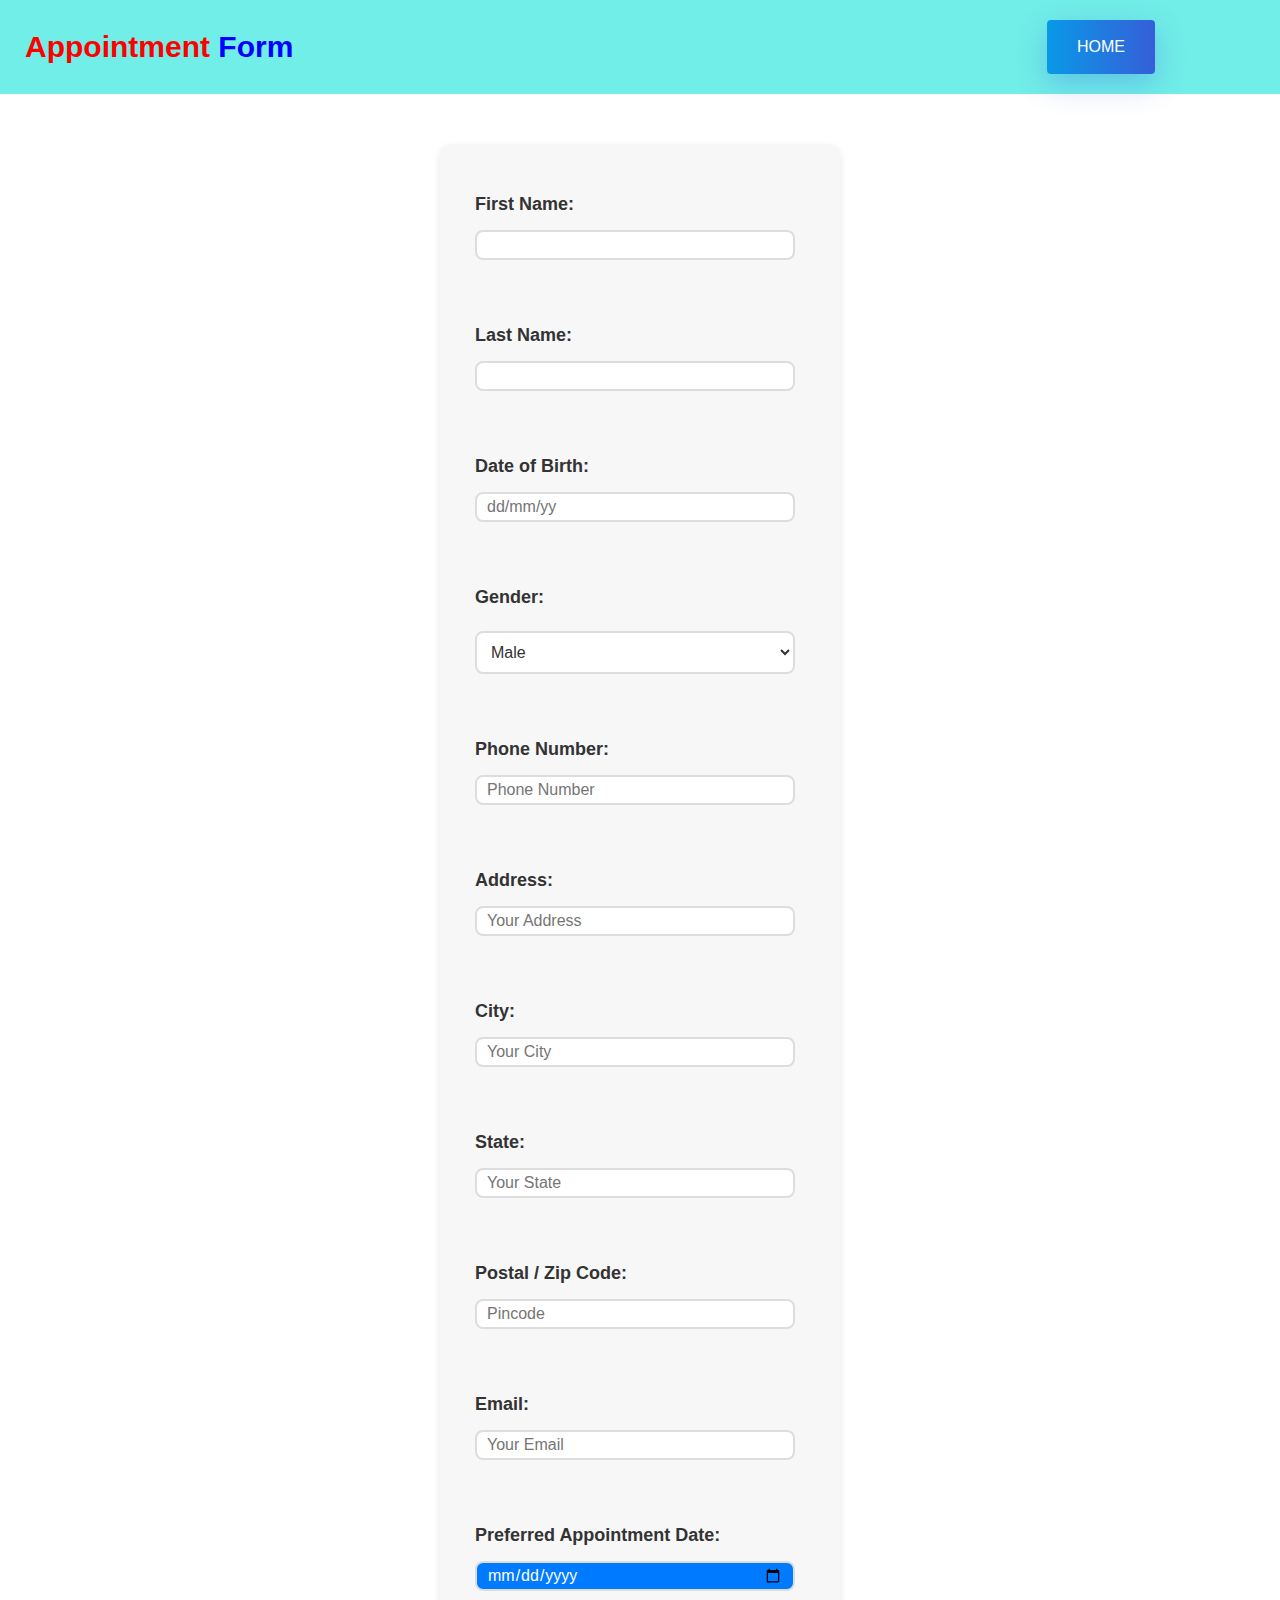
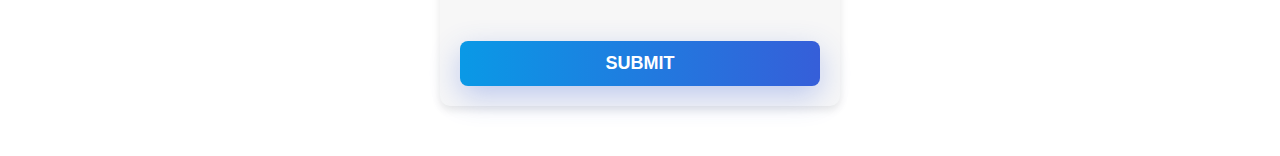
<file: appointment.html>
<!DOCTYPE html>
<html lang="en">
<head>
  <meta charset="UTF-8">
  <meta name="viewport" content="width=device-width, initial-scale=1.0">
  <link rel="stylesheet" href="ap.css">
  <link rel="stylesheet" href="style2.css">
  <link rel="icon" href="images/logo_title.png" type="image/x-icon">
  <title> Appointment Form</title>
</head>
<body>

  <div class="header-bottom" data-header>
    <div class="container">
      <p style="font-size: 30px; font-weight: bold; justify-content: center; text-align: center;" >  <span1 style="color: red;">Appointment</span1>  <span1 style="   color: blue;">Form</span1> </p>

      <a href="index.html" class="btn">HOME</a>

    </div>

   

  </div>





  <!-- <form name="submit-to-google-sheet">

    <div class="block glow form" >
    <div class="form-group">
      <label for="firstName">First Name:</label>
      <input style="width: 320px;"  name="firstName" type="text" id="firstName"  required>
    </div>
    <div class="form-group">
      <label for="lastName">Last Name:</label>
      
      <input style="width: 320px;" name="lastname" type="text" id="lastName"  required>
  
    </div>
    <div class="form-group">
      <label for="dobDay">Date of Birth:</label>
      <div>
        <input style="width: 320px;" type="number,text"  name="DateofBirth" id="dobDay" placeholder="dd/mm/yy"  min="1" max="31" required>
      </div>
    </div>
    <div class="form-group">
      <label for="gender">Gender:</label>
      <select  style="width: 320px;" id="gender"  required>
        <option value="male" >Male</option>
        <option value="female">Female</option>
        <option value="other">Other</option>
      </select>
    </div>
    <div class="form-group">
      <label for="phoneNumber">Phone Number:</label>
      <input style="width: 320px;" name="Ph-no" type="tel" id="phoneNumber" placeholder="Phone Number" required>
    </div>
    <div class="form-group">
      <label for="address">Address:</label>
      <input style="width: 320px;" type="text" name="address" id="address" placeholder="Your Address" required>
    </div>
    <div class="form-group">
      <label for="city">City:</label>
      <input style="width: 320px;" type="text" id="city" name="city" placeholder="Your City" required>
    </div>
    <div class="form-group">
      <label for="state">State :</label>
      <input style="width: 320px;" type="text" id="state" name="state" placeholder="Your State" required>
    </div>
    <div class="form-group">
      <label for="postalCode">Postal / Zip Code:</label>
      <input style="width: 320px;" type="text" id="postalCode"  name="Pincode" placeholder="Pincode"  required>
    </div>
    <div class="form-group">
      <label for="email">Email:</label>
      <input style="   width: 320px; color: #fff;" type="email" id="email"  name="Email" placeholder=" Your Email" required >
    </div>
    
    <div class="form-group">
      <label for="appointmentDate"> Preferred Appointment Date: </label>
      <input style="background-color: #007bff; color: #fff; width: 320px;" type="date" id="appointmentDate" name="appointmentdate" value="2024-01-18" required >
    </div>
    <button style="cursor: pointer;"  type="submit" class="btn">Submit</button>
  </div>
  </form>

   -->

   <form id="appointmentForm" name="submit-to-google-sheet">
    <div class="form-group">
      <label for="firstName">First Name:</label>
      <input style="width: 320px;"  name="firstName" type="text" id="firstName" required>
    </div>
    <div class="form-group">
      <label for="lastName">Last Name:</label>
      <input style="width: 320px;" name="lastName" type="text" id="lastName" required> <!-- Fixed the 'lastname' to 'lastName' -->
    </div>
    <div class="form-group">
      <label for="dobDay">Date of Birth:</label>
      <input style="width: 320px;" type="text" name="DateofBirth" id="dobDay" placeholder="dd/mm/yy" required>
    </div>
    <div class="form-group">
      <label for="gender">Gender:</label>
      <select style="width: 320px;" id="gender" name="gender" required> <!-- Added 'name="gender"' -->
        <option value="male">Male</option>
        <option value="female">Female</option>
        <option value="other">Other</option>
      </select>
    </div>
    <div class="form-group">
      <label for="phoneNumber">Phone Number:</label>
      <input style="width: 320px;" name="phoneNumber" type="tel" id="phoneNumber" placeholder="Phone Number" required> <!-- Fixed the 'Ph-no' to 'phoneNumber' -->
    </div>
    <div class="form-group">
      <label for="address">Address:</label>
      <input style="width: 320px;" name="address" type="text" id="address" placeholder="Your Address" required>
    </div>
    
    
      <div class="form-group">
        <label for="city">City:</label>
        <input style="width: 320px;" type="text" id="city" name="city" placeholder="Your City" required>
      </div>
    
      <div class="form-group">
        <label for="state">State:</label>
        <input style="width: 320px;" type="text" id="state" name="state" placeholder="Your State" required>
      </div>
    
      <div class="form-group">
        <label for="postalCode">Postal / Zip Code:</label>
        <input style="width: 320px;" type="text" id="postalCode" name="postalCode" placeholder="Pincode" required>
      </div>
    
      <div class="form-group">
        <label for="email">Email:</label>
        <input style="width: 320px;" type="email" id="email" name="email" placeholder="Your Email" required>
      </div>
    
      
    
    <div class="form-group">
      <label for="appointmentDate">Preferred Appointment Date:</label>
      <input style="background-color: #007bff; color: #fff; width: 320px;" type="date" id="appointmentDate" name="appointmentDate" required> <!-- Fixed 'appointmentdate' to 'appointmentDate' -->
    </div>
    <button style="cursor: pointer;" type="submit" class="btn">Submit</button>
  </form>
  

  
</body>

<script>
document.getElementById('appointmentForm').addEventListener('submit', function(event) {
  event.preventDefault(); // Prevent the default form submission

  // Get form values
  const formData = {
    
    firstName: document.getElementById('firstName').value,
    lastName: document.getElementById('lastName').value,
    DateofBirth: document.getElementById('dobDay').value,
    gender: document.getElementById('gender').value,
    phoneNumber: document.getElementById('phoneNumber').value,
    address: document.getElementById('address').value,
    city: document.getElementById('city').value,
    state: document.getElementById('state').value,
    postalCode: document.getElementById('postalCode').value,
    email: document.getElementById('email').value,
    appointmentDate: document.getElementById('appointmentDate').value
  
  };

  // Log the form data (you can send it to the server using AJAX instead)
  console.log(formData);
});

</script>


<script>
const scriptURL = 'https://script.google.com/macros/s/AKfycbx8chktP9Fl3qX26OONj1XOu-bHYQNbUmaaNBu4HBZhz1YEx72HFkYOkV2yhC4wrZPm/exec'
  const form = document.forms['submit-to-google-sheet']
  const msg=document.getElementById("msg")
  

  form.addEventListener('submit', e => {
    e.preventDefault()
    fetch(scriptURL, { method: 'POST', body: new FormData(form)})
      .then(response => {
          if (response.ok) {
          // Success: Show success pop-up message
          alert('Your appointment has been successfully booked!');
          document.getElementById('appointmentForm').reset(); // Clear form after submission
        } else {
          // Handle error: Show error pop-up message
          alert('There was an issue booking your appointment. Please try again.');
      }
          msg.innerHTML="Message sent successfully"
          setTimeout(function(){
              msg.innerHTML=""
          })
          form.reset()
      })
      .catch(
        error => console.error('Error!', error.message),
        // alert('There was a network error. Please try again later.')
      )
  })

</script>




  


</html>
</file>
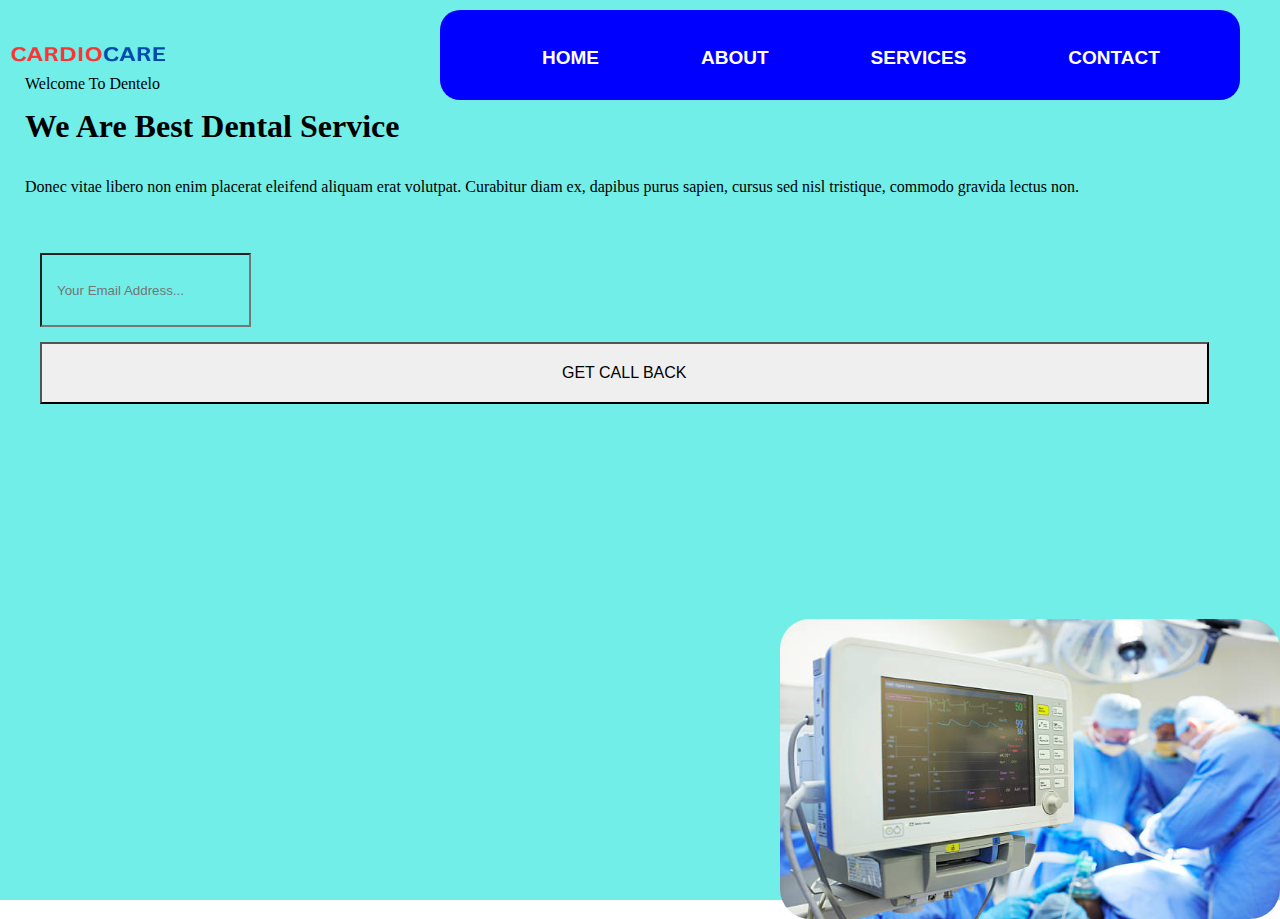
<file: index1.html>
<!DOCTYPE html>
<html lang="en">
<head>
    <meta charset="UTF-8">
    <meta http-equiv="X-UA-Compatible" content="IE=edge">
    <meta name="viewport" content="width=device-width, initial-scale=1.0">
    <title>CardioCare Center</title>
    <link rel="stylesheet" href="style.css">
    <link rel="icon" href="images/logo_title.png" type="image/x-icon">
</head>
<body>
        <div class="main">
            <div class="navbar">
              <div class="icon">
                <img src="images/logo_main.png" alt="logo">
              </div>

              <div class="menu">
                <ul>
                  <li><a href="#">HOME</a></li>
                  <li><a href="#">ABOUT</a></li>
                  <li><a href="#">SERVICES</a></li>
                  <li><a href="#">CONTACT</a></li>
                </ul>

              </div>
            </div>
          


              <div class="container">

                <div class="hero-content">
    
                  <p class="section-subtitle">Welcome To Dentelo</p>
    
                  <h1 class="h1 hero-title">We Are Best Dental Service</h1>
    
                  <p class="hero-text">
                    Donec vitae libero non enim placerat eleifend aliquam erat volutpat. Curabitur diam ex, dapibus purus
                    sapien, cursus sed
                    nisl tristique, commodo gravida lectus non.
                  </p>
    
                  <form action="" class="hero-form">
                    <input type="email" name="email_address" aria-label="email" placeholder="Your Email Address..." required
                      class="email-field">
    
                    <button type="submit" class="btn">Get Call Back</button>
                  </form>
    
                </div>
    
          </div>
        


          

            <div class="backimg">
              <img src="images/home_heart.jpg" alt="">
            </div>
            
            
          </div>


            
       


        
    
</body>
</html>




<!-- 

<!DOCTYPE html>
<html lang="en">
<head>
    <title>Webpage Design</title>
    <link rel="stylesheet" href="style.css">
</head>
<body>

    <div class="main">
        <div class="navbar">
            <div class="icon">
                <h2 class="logo">PraRoz</h2>
            </div>

            <div class="menu">
                <ul>
                    <li><a href="#">HOME</a></li>
                    <li><a href="#">ABOUT</a></li>
                    <li><a href="#">SERVICE</a></li>
                    <li><a href="#">DESIGN</a></li>
                    <li><a href="#">CONTACT</a></li>
                </ul>
            </div>

            <div class="search">
                <input class="srch" type="search" name="" placeholder="Type To text">
                <a href="#"> <button class="btn">Search</button></a>
            </div>

        </div> 
        <div class="content">
            <h1>Web Design & <br><span>Development</span> <br>Course</h1>
            <p class="par">Lorem ipsum dolor sit amet consectetur adipisicing elit. Sunt neque 
                 expedita atque eveniet <br> quis nesciunt. Quos nulla vero consequuntur, fugit nemo ad delectus 
                <br> a quae totam ipsa illum minus laudantium?</p>

                <button class="cn"><a href="#">JOIN US</a></button>

                <div class="form">
                    <h2>Login Here</h2>
                    <input type="email" name="email" placeholder="Enter Email Here">
                    <input type="password" name="" placeholder="Enter Password Here">
                    <button class="btnn"><a href="#">Login</a></button>

                    <p class="link">Don't have an account<br>
                    <a href="#">Sign up </a> here</a></p>
                    <p class="liw">Log in with</p>

                    <div class="icons">
                        <a href="#"><ion-icon name="logo-facebook"></ion-icon></a>
                        <a href="#"><ion-icon name="logo-instagram"></ion-icon></a>
                        <a href="#"><ion-icon name="logo-twitter"></ion-icon></a>
                        <a href="#"><ion-icon name="logo-google"></ion-icon></a>
                        <a href="#"><ion-icon name="logo-skype"></ion-icon></a>
                    </div>

                </div>
                    </div>
                </div>
        </div>
    </div>
    <script src="https://unpkg.com/ionicons@5.4.0/dist/ionicons.js"></script>
</body>
</html> -->
</file>
<file: ap.css>
:root {

  

  --light-steel-blue: hsl(218, 33%, 77%);
  --royal-blue-light: hsl(225, 68%, 53%);
  --flickr-blue_30: hsla(225, 68%, 53%, 0.3);
  --carolina-blue: hsl(201, 92%, 47%);
  --oxford-blue-1: hsl(218, 70%, 18%);
  --oxford-blue-2: hsl(217, 100%, 12%);
  --oxford-blue-3: hsl(218, 71%, 11%);
  --gainsboro_50: hsla(0, 0%, 85%, 0.5);
  --lavender-web: hsl(225, 67%, 91%);
  --sonic-silver: hsl(0, 0%, 47%);
  --light-gray: hsl(0, 0%, 84%);
  --cultured: hsl(0, 0%, 97%);
  --black_10: hsla(0, 0%, 0%, 0.1);
  --black_8: hsla(0, 0%, 0%, 0.08);
  --white: hsl(0, 0%, 100%);
  --black: hsl(0, 0%, 0%);
  --jet: hsl(0, 0%, 20%);

 

  --gradient: linear-gradient( 90deg, var(--carolina-blue) 0%, var(--royal-blue-light) 100%);

  /**
   * typography
   */

  --ff-roboto: "Roboto", sans-serif;
  --ff-poppins: "Poppins", sans-serif;

  --fs-1: 4rem;
  --fs-2: 3.6rem;
  --fs-3: 3.2rem;
  --fs-4: 2.4rem;
  --fs-5: 2.2rem;
  --fs-6: 1.8rem;
  --fs-7: 1.6rem;

  --fw-800: 800;
  --fw-700: 700;
  --fw-600: 600;
  --fw-500: 500;

  /**
   * spacing
   */

  --section-padding: 80px;

  /**
   * shadow
   */

  --shadow-1: 4px 4px 15px var(--black_10);
  --shadow-2: 0 10px 15px var(--black_10);
  --shadow-3: 0px 20px 60px var(--black_8);
  --shadow-4: 0px 10px 30px var(--flickr-blue_30);
  --shadow-5: 0px 2px 60px 0px var(--black_10);

  /**
   * border radius
   */

  --radius-6: 6px;
  --radius-4: 4px;

  /**
   * transition
   */

  --transition: 0.25s ease;
  --cubic-out: cubic-bezier(0.33, 0.85, 0.4, 0.96);

}





/*-----------------------------------*\
  #RESET
\*-----------------------------------*/

*,
*::before,
*::after {
  margin: 0;
  padding: 0;
  box-sizing: border-box;
}

li { list-style: none; }

a {
  text-decoration: none;
  color: inherit;
}

a,
img,
span,
input,
button,
ion-icon { display: block; }

img { 
  height: auto;
  
 }

input,
button {
  background: none;
  border: none;
  font: inherit;
}

input { width: 100%; }

button { cursor: pointer; }

ion-icon { pointer-events: none; }

address { font-style: normal; }

html {
  font-family: var(--ff-roboto);
  font-size: 10px;
  scroll-behavior: smooth;
}

body {
  
  color: var(--sonic-silver);
  font-size: 1.5rem;
  background-color:#71eee8 ;
  
}





/*-----------------------------------*\
  #REUSED STYLE
\*-----------------------------------*/

.container { 
  padding-inline: 25px; 
  
}

.section {
  
   padding-block: var(--section-padding); 
  }

.section-subtitle {
  color: var(--royal-blue-light);
  font-family: var(--ff-poppins);
  font-size: var(--fs-6);
  font-weight: var(--fw-700);
  text-transform: uppercase;
  margin-block-end: 10px;
}

.h1,
.h2,
.h3 {
  font-family: var(--ff-poppins);
  line-height: 1.2;
}

.h1 {
  color: var(--oxford-blue-1);
  font-size: var(--fs-2);
}

.h2,
.h3 { color: var(--oxford-blue-2); }

.h2 { font-size: var(--fs-1); }

.h3 { font-size: var(--fs-5); }

.btn {
  background-image: linear-gradient( var(--deg, 90deg), var(--carolina-blue) 0%, var(--royal-blue-light) 100%);
  color: var(--white);
  font-size: var(--fs-7);
  text-transform: uppercase;
  padding: 20px 30px;
  text-align: center;
  border-radius: var(--radius-4);
  box-shadow: var(--shadow-4);
}

.btn:is(:hover, :focus) { --deg: -90deg; }



.text-center { text-align: center; }

.card-text,
.section-text { line-height: 1.7; }

.img-holder {
  aspect-ratio: var(--width) / var(--height);
  background-color: var(--light-gray);
}

.img-cover {
  width: 95%;
  height: 95%;
  object-fit: cover;
}












body {
    font-family: Arial, sans-serif;
    
  }
  

  
  form {
    max-width: 500px;
    margin: 0 auto;
    
  }
  
  .form-group {
    margin-bottom: 1rem;
    border-radius: 55px;
  }
  
  label {
    display: block;
    margin-bottom: 0.5rem;
  }
  
  input[type="text"],
  input[type="email"],
  input[type="tel"],
  input[type="number"],
  select {
    width: 100%;
    padding: 0.5rem;
    font-size: 1rem;
    border: 1px solid #ccc;
    border-radius: 4px;
  }
  
  button {
    padding: 0.5rem 1rem;
    font-size: 1rem;
    border: none;
    background-color: #007bff;
    color: #fff;
    cursor: pointer;
  }
  
  button:hover {
    background-color: #0056b3;
  }




  input{
    width: 420px;
    height: 30px;
    border: 0;
    outline: none;
    background: #bbb9b9;
    padding: 15px;
    margin :15px 0;
    color:#fff;
    font-size: 18px;
    border-radius: 6px;

}
form .btn2{
    padding: 14px 60px;
    font-size: 18px;
    margin-top: 20px;
    cursor: pointer;
}
  

select{
  width: 100%;
    border: 0;
    outline: none;
    background: #007bff;
    padding: 15px;
    margin :15px 0;
    color:#fff;
    font-size: 18px;
    border-radius: 6px;

}

.form-group{
    border-color: #007bff;
    width: 350px;
    border: 2px;
    outline: #0056b3;
    
    background: transparent;
    padding: 15px;
    margin :15px 0; 
    color:#fff;
    font-size: 18px;
    border-radius: 6px;
}

.btn.btn2{
  display: inline-block;
  background: #ff004f;
}


label{
  color: blue;
}



/* 
Media Queries */


/* Default styles */

/* ... (your existing CSS) ... */

/* Media query for tablet (768px) */
@media (max-width: 768px) {


  .container {
    padding-inline: 15px; /* Adjust padding for smaller screens */
  }

  /* Adjust form styles for smaller screens */
  input[type="text"],
  input[type="email"],
  input[type="tel"],
  input[type="number"],
  select {
    width: 100%; /* Make inputs full width on smaller screens */
  }

  

  select{
    background-color: #007bff;
  }

  input{
    background-color: #007bff;
  }

  .form-group {
    width: 330px;
    margin: 20px; /* Make form groups full width on smaller screens */
    background-color: transparent;
  }

  /* Adjust button styles for smaller screens */
  button {
    width: 100%; /* Make buttons full width on smaller screens */
  }
}

/* Media query for mobile (576px) */
@media (max-width: 576px) {
  .container {
    padding-inline: 10px; /* Further adjust padding for smaller screens */
  }



  /* Adjust form styles for smaller screens */
  input[type="text"],
  input[type="email"],
  input[type="tel"],
  input[type="number"],
  select {
    font-size: 14px; /* Decrease font size for smaller screens */
  }

  .form-group {
    padding: 10px; /* Adjust padding for smaller screens */
  }

  /* Adjust button styles for smaller screens */
  button {
    font-size: 14px; /* Decrease font size for smaller screens */
  }
}
</file>
<file: style2.css>
:root {

    
  
    --light-steel-blue: hsl(218, 33%, 77%);
    --royal-blue-light: hsl(225, 68%, 53%);
    --flickr-blue_30: hsla(225, 68%, 53%, 0.3);
    --carolina-blue: hsl(201, 92%, 47%);
    --oxford-blue-1: hsl(218, 70%, 18%);
    --oxford-blue-2: hsl(217, 100%, 12%);
    --oxford-blue-3: hsl(218, 71%, 11%);
    --gainsboro_50: hsla(0, 0%, 85%, 0.5);
    --lavender-web: hsl(225, 67%, 91%);
    --sonic-silver: hsl(0, 0%, 47%);
    --light-gray: hsl(0, 0%, 84%);
    --cultured: hsl(0, 0%, 97%);
    --black_10: hsla(0, 0%, 0%, 0.1);
    --black_8: hsla(0, 0%, 0%, 0.08);
    --white: hsl(0, 0%, 100%);
    --black: hsl(0, 0%, 0%);
    --jet: hsl(0, 0%, 20%);
  
    /**
     * gradient color
     */
  
    --gradient: linear-gradient( 90deg, var(--carolina-blue) 0%, var(--royal-blue-light) 100%);
  
    /**
     * typography
     */
  
    --ff-roboto: "Roboto", sans-serif;
    --ff-poppins: "Poppins", sans-serif;
  
    --fs-1: 4rem;
    --fs-2: 3.6rem;
    --fs-3: 3.2rem;
    --fs-4: 2.4rem;
    --fs-5: 2.2rem;
    --fs-6: 1.8rem;
    --fs-7: 1.6rem;
  
    --fw-800: 800;
    --fw-700: 700;
    --fw-600: 600;
    --fw-500: 500;
  
    /**
     * spacing
     */
  
    --section-padding: 80px;
  
    /**
     * shadow
     */
  
    --shadow-1: 4px 4px 15px var(--black_10);
    --shadow-2: 0 10px 15px var(--black_10);
    --shadow-3: 0px 20px 60px var(--black_8);
    --shadow-4: 0px 10px 30px var(--flickr-blue_30);
    --shadow-5: 0px 2px 60px 0px var(--black_10);
  
    /**
     * border radius
     */
  
    --radius-6: 6px;
    --radius-4: 4px;
  
    /**
     * transition
     */
  
    --transition: 0.25s ease;
    --cubic-out: cubic-bezier(0.33, 0.85, 0.4, 0.96);
  
  }
  
  
  
  
  
  /*-----------------------------------*\
    #RESET
  \*-----------------------------------*/
  
  *,
  *::before,
  *::after {
    margin: 0;
    padding: 0;
    box-sizing: border-box;
  }
  
  li { list-style: none; }
  
  a {
    text-decoration: none;
    color: inherit;
  }
  
  a,
  img,
  span,
  input,
  button,
  ion-icon { display: block; }
  
  img { 
    height: auto;
    
   }
  
  input,
  button {
    background: none;
    border: none;
    font: inherit;
  }
  
  input { width: 100%; }
  
  button { cursor: pointer; }
  
  ion-icon { pointer-events: none; }
  
  address { font-style: normal; }
  
  html {
    font-family: var(--ff-roboto);
    font-size: 10px;
    scroll-behavior: smooth;
  }
  
  body {
    background-color: var(--white);
    color: var(--sonic-silver);
    font-size: 1.5rem;
  }
  
  
  
  
  
  /*-----------------------------------*\
    #REUSED STYLE
  \*-----------------------------------*/
  
  .container { 
    padding-inline: 25px; 
    
  }
  
  .section {
    
     padding-block: var(--section-padding); 
    }
  
  .section-subtitle {
    color: var(--royal-blue-light);
    font-family: var(--ff-poppins);
    font-size: var(--fs-6);
    font-weight: var(--fw-700);
    text-transform: uppercase;
    margin-block-end: 10px;
  }
  
  .h1,
  .h2,
  .h3 {
    font-family: var(--ff-poppins);
    line-height: 1.2;
  }
  
  .h1 {
    color: var(--oxford-blue-1);
    font-size: var(--fs-2);
  }
  
  .h2,
  .h3 { color: var(--oxford-blue-2); }
  
  .h2 { font-size: var(--fs-1); }
  
  .h3 { font-size: var(--fs-5); }
  
  .btn {
    background-image: linear-gradient( var(--deg, 90deg), var(--carolina-blue) 0%, var(--royal-blue-light) 100%);
    color: var(--white);
    font-size: var(--fs-7);
    text-transform: uppercase;
    padding: 20px 30px;
    text-align: center;
    border-radius: var(--radius-4);
    box-shadow: var(--shadow-4);
  }
  
  .btn:is(:hover, :focus) { --deg: -90deg; }
  
  
  
  .text-center { text-align: center; }
  
  .card-text,
  .section-text { line-height: 1.7; }
  
  .img-holder {
    aspect-ratio: var(--width) / var(--height);
    background-color: var(--light-gray);
  }
  
  .img-cover {
    width: 95%;
    height: 95%;
    object-fit: cover;
  }
  

  
  input{
    width:430px;
    border: 0;
    outline: none;
    background: #bbb9b9;
    padding: 15px;
    margin :15px 0;
    color:#fff;
    font-size: 18px;
    border-radius: 6px;

}
  
  
  
  
  /*-----------------------------------*\
    #HEDER
  \*-----------------------------------*/
  
  .header-top,
  .header-bottom .btn { display: none; }
  
  .header-bottom {
    
    background-color: #71eee8;
    top: 0;
    left: 0;
    width: 100%;
    padding-block: 15px;
    z-index: 4;
  }
  
  .header-bottom.active {
    position: fixed;
    top: -81px;
    background-color: var(--white);
    box-shadow: var(--shadow-2);
    animation: slideIn 0.5s var(--cubic-out) forwards;
  }
  
  @keyframes slideIn {
    0% { transform: translateY(0); }
    100% { transform: translateY(100%); }
  }
  
  .header-bottom > .container {
    display: flex;
    justify-content: space-between;
    align-items: center;
    gap: 20px;
  }
  
  .logo {
    color: var(--oxford-blue-1);
    font-family: var(--ff-poppins);
    font-size: 3.4rem;
    font-weight: var(--fw-800);
  }
  
  .nav-toggle-btn {
    color: var(--black);
    font-size: 30px;
    border: 1px solid var(--black);
    padding: 5px;
  }
  
  .nav-toggle-btn.active .menu-icon,
  .nav-toggle-btn .close-icon { display: none; }
  
  .nav-toggle-btn .menu-icon,
  .nav-toggle-btn.active .close-icon { display: block; }
  
  .navbar {
    position: absolute;
    top: calc(100% + 5px);
    left: 25px;
    right: 25px;
    background-color: var(--white);
    padding-inline: 0;
    box-shadow: var(--shadow-1);
    max-height: 0;
    visibility: hidden;
    overflow: hidden;
    transition: 0.25s var(--cubic-out);
  }
  
  .navbar.active {
    visibility: visible;
    max-height: 244px;
    transition-duration: 0.5s;
  }
  
  .navbar-list > li:not(:last-child) { border-block-end: 1px solid var(--gainsboro_50); }
  
  .navbar-link {
    color: var(--jet);
    text-transform: uppercase;
    font-weight: var(--fw-600);
    padding: 15px;
  }
  
  
  
  
  
  /*-----------------------------------*\
    #HERO
  \*-----------------------------------*/

  .logoicon{
    width: 550px;
    height: 300px;
    border-radius: 25px;
    
  }


  
  .hero {
    background-repeat: no-repeat;
    background-size: cover;
    background-position: center;
    padding-block-end: calc(var(--section-padding) / 2);
  }
  
  .hero-content { margin-block-end: 50px; }
  
  .hero-title { 
    font-size: 40px;
    margin-block: 15px 30px;
   }
  
  .hero-text {
    font-size: var(--fs-6);
    line-height: 1.45;
    margin-block-end: 40px;
  }
  
  .hero-form {
    background-color: var(--white);
    max-width: 95%;
    padding: 15px;
    border-radius: var(--radius-4);
    box-shadow: var(--shadow-3);
    border-color: 2px solid blue;
  }
  
  .hero-form .email-field {
    background-color: var(--cultured);
    color: var(--black);
    min-height: 70px;
    padding-inline: 15px;
    border-radius: var(--radius-4);
    margin-block-end: 15px;
  }
  
  .hero-form .btn { width: 100%; }
  
  
  
  
  
  /*-----------------------------------*\
    #SERVICE
  \*-----------------------------------*/


 
  
  .service-banner { display: none; }
  
  .service { padding-block-end: 0; }
  
  .service .section-title { margin-block-end: 50px; }
  
  .service-list {
    display: grid;
    gap: 15px;
  }
  
  .service-card {
    display: flex;
    align-items: flex-start;
    gap: 30px;
    min-height: 100%;
    border: 1px solid var(--light-gray);
    border-radius: var(--radius-4);
    padding: 30px;
  }
  
  .service-card  .card-icon {
    width: 50px;
    flex-shrink: 0;
  }

  .w-100 {
    padding-right: 80px;
    padding-top: 25px;
     width: 150px; 
    height: 110px;
  }
  

  .service_br{
    width: 350px;
    height: 350px;


  }

  
  
  .service-card .card-title { margin-block-end: 8px; }
  
  
  
  
  
  /*-----------------------------------*\
    #ABOUT
  \*-----------------------------------*/
  
  .about { padding-block-end: 0; }
  
  .about-banner { margin-block-end: 50px; }
  
  .about .section-text-1 { margin-block: 25px 15px; }
  
  .about .btn {
    font-size: unset;
    max-width: max-content;
    margin-block-start: 30px;
    padding-inline: 15px;
  }

  .section-title{
    font-size: 30px;
    
  }




  .abouticon{
    width: 450px;
    height: 350px;
     border-radius: 25px; 
  }

  /* Form container */
form {
  max-width: 400px;
  margin: 50px auto;
  padding: 20px;
  background: #f7f7f7;
  border-radius: 10px;
  box-shadow: 0 4px 8px rgba(0, 0, 0, 0.1);
}

/* Form group */
.form-group {
  margin-bottom: 20px;
}

/* Labels */
label {
  display: block;
  margin-bottom: 8px;
  font-weight: bold;
  color: #333;
}

/* Inputs */
input[type="text"],
input[type="email"],
input[type="tel"],
input[type="date"],
select {
  width: 100%;
  padding: 10px;
  border: 2px solid #ddd;
  border-radius: 8px;
  font-size: 16px;
  color: #333;
  background-color: #fff;
  transition: border-color 0.3s ease-in-out;
}

input[type="text"]:focus,
input[type="email"]:focus,
input[type="tel"]:focus,
input[type="date"]:focus,
select:focus {
  border-color: #007bff;
  outline: none;
}

/* Submit button */
button[type="submit"] {
  display: block;
  width: 100%;
  padding: 12px;
  background-color: #007bff;
  color: white;
  font-size: 18px;
  font-weight: bold;
  border: none;
  border-radius: 8px;
  cursor: pointer;
  transition: background-color 0.3s ease-in-out;
}

button[type="submit"]:hover {
  background-color: #0056b3;
}

/* Responsive Design */
@media (max-width: 600px) {
  form {
    padding: 15px;
  }

  button[type="submit"] {
    font-size: 16px;
  }
}

  
  
  
  
  
  /*-----------------------------------*\
    #DOCTOR
  \*-----------------------------------*/
  
  .doctor .section-title { margin-block-end: 50px; }
  
  .doctor-card .card-banner {
    border-radius: var(--radius-4);
    overflow: hidden;
    margin-block-end: 25px;
  }
  
  .doctor-card {
    padding: 30px;
    border: 1px solid var(--light-gray);
    border-radius: var(--radius-4);
    text-align: center;
    min-height: 100%;
  }
  
  .doctor-card .card-title {
    font-size: var(--fs-4);
    transition: var(--transition);
  }
  
  .doctor-card:is(:hover, :focus-within) .card-title { color: var(--royal-blue-light); }
  
  .doctor-card .card-subtitle {
    color: var(--royal-blue-light);
    margin-block: 10px 15px;
  }
  
  .doctor-card .card-social-list {
    display: flex;
    justify-content: center;
    align-items: center;
    gap: 10px;
  }
  
  .doctor-card .card-social-link {
    background-color: var(--lavender-web);
    color: var(--royal-blue-light);
    font-size: 16px;
    padding: 12px;
    border-radius: 50%;
    transition: var(--transition);
  }
  
  .doctor-card .card-social-link:is(:hover, :focus) {
    background-color: var(--royal-blue-light);
    color: var(--white);
  }
  
  .has-scrollbar {
    display: flex;
    gap: 30px;
    overflow-x: auto;
    margin-inline: 15px;
    padding-block-end: 40px;
    margin-block-end: -20px;
    scroll-snap-type: inline mandatory;
  }
  
  .scrollbar-item {
    min-width: 100%;
    scroll-snap-align: start;
  }
  
  .has-scrollbar::-webkit-scrollbar { height: 10px; }
  
  .has-scrollbar::-webkit-scrollbar-track {
    background-color: var(--light-gray);
    border-radius: var(--radius-4);
  }
  
  .has-scrollbar::-webkit-scrollbar-thumb {
    background-color: var(--royal-blue-light);
    border-radius: var(--radius-4);
  }
  
  .has-scrollbar::-webkit-scrollbar-button { width: calc(25% - 30px); }
  
  
  
  
  
  /*-----------------------------------*\
    #CTA
  \*-----------------------------------*/
  
  .cta { background-color: var(--oxford-blue-1); }
  
  .cta-banner { margin-block-end: 50px; }
  
  .cta .section-subtitle { text-transform: capitalize; }
  
  .cta .section-title {
    color: var(--white);
    font-size: var(--fs-3);
    margin-block-end: 30px;
  }
  
  .cta .btn { max-width: max-content; }
  
  .appointmenticon{
    
    width: 450px;
    height: 400px;
     padding-top: 85px; 
      
  }
  
  
  
  
  /*-----------------------------------*\
    #BLOG
  \*-----------------------------------*/
  
  .blog .section-title { margin-block-end: 50px; }
  
  .blog-list {
    display: grid;
    gap: 30px;
  }
  
  .blog-card {
    border-radius: var(--radius-4);
    box-shadow: var(--shadow-5);
  }
  
  .blog-card .card-banner {
    position: relative;
    border-radius: var(--radius-4);
    overflow: hidden;
  }
  
  .blog-card .card-banner img { transition: var(--transition); }
  
  .blog-card:is(:hover, :focus-within) .card-banner img { transform: scale(1.1); }
  
  .blog-card .card-badge {
    background-color: var(--royal-blue-light);
    color: var(--white);
    position: absolute;
    bottom: 25px;
    left: 25px;
    display: flex;
    gap: 5px;
    padding: 10px 15px;
    border-radius: var(--radius-6);
  }
  
  .blog-card .card-content { padding: 30px; }
  
  .blog-card .card-title { transition: var(--transition); }
  
  .blog-card .card-title:is(:hover, :focus) { color: var(--royal-blue-light); }
  
  .blog-card .card-text { margin-block: 15px; }
  
  .blog-card .card-link {
    position: relative;
    color: var(--royal-blue-light);
    font-weight: var(--fw-500);
    text-transform: uppercase;
    width: max-content;
    transition: var(--transition);
  }
  
  .blog-card .card-link::after {
    content: "";
    position: absolute;
    bottom: -5px;
    left: 0;
    width: 100%;
    height: 3px;
    background-color: var(--royal-blue-light);
    transition: var(--transition);
  }
  
  .blog-card .card-link:is(:hover, :focus) { color: var(--oxford-blue-1); }
  
  .blog-card .card-link:is(:hover, :focus)::after { background-color: var(--oxford-blue-1); }
  
  
  
  
  
  /*-----------------------------------*\
    #FOOTER
  \*-----------------------------------*/
  
  .footer{
    color: var(--light-steel-blue);
  }


  .footer-top {
    background-color: var(--oxford-blue-2);
    color: var(--light-steel-blue);
  }
  
  .footer-top .container {
    display: grid;
    gap: 30px;
  }
  
  .footer-brand .logo { color: var(--white); }
  
  .footer-text {
    line-height: 1.6;
    margin-block: 15px;
  }
  
  .schedule {
    display: flex;
    align-items: center;
    gap: 15px;
  }
  
  .schedule-icon,
  .footer-item .item-icon {
    background-image: var(--gradient);
    color: var(--white);
    font-size: 18px;
    padding: 11px;
    border-radius: 50%;
  }
  
  .schedule .span,
  .footer-item .item-text { line-height: 1.6; }
  
  .footer-list-title {
    color: var(--white);
    font-family: var(--ff-poppins);
    font-size: var(--fs-4);
    font-weight: var(--fw-700);
    margin-block-end: 10px;
  }
  
  .footer-link {
    display: flex;
    align-items: center;
    gap: 5px;
    padding-block: 10px;
    transition: var(--transition);
  }
  
  .footer-link ion-icon {
    color: var(--royal-blue-light);
    --ionicon-stroke-width: 50px;
  }
  
  .footer-link:is(:hover, :focus) { color: var(--white); }
  
  .footer-item {
    display: flex;
    align-items: center;
    gap: 10px;
  }
  
  .footer-item:not(:first-child) { margin-block-start: 20px; }
  
  .footer-bottom {
    background-color: var(--oxford-blue-3);
    padding-block: 50px;
    text-align: center;
  }
  
  .copyright {
    color: var(--white);
    line-height: 1.6;
    margin-block-end: 25px;
  }
  
  .footer .social-list {
    display: flex;
    justify-content: center;
    align-items: center;
    gap: 15px;
  }
  
  .footer .social-link {
    padding: 11px;
    background-color: hsla(0, 0%, 100%, 0.2);
    color: var(--white);
    font-size: 18px;
    border-radius: 50%;
  }
  
  .footer .social-link:is(:hover, :focus) { background-image: var(--gradient); }
  
  
  
  
  
  /*-----------------------------------*\
    #BACK TO TOP
  \*-----------------------------------*/
  
  .back-top-btn {
    position: fixed;
    bottom: 10px;
    right: 20px;
    background-color: var(--royal-blue-light);
    font-size: 18px;
    color: var(--white);
    padding: 14px;
    border-radius: 50%;
    visibility: hidden;
    opacity: 0;
    transition: var(--transition);
  }
  
  .back-top-btn.active {
    transform: translateY(-10px);
    visibility: visible;
    opacity: 1;
  }

  .menu-icon{
    display: none;
  }
  

  .hamburger-menu {
    display: none; /* Hide by default for larger screens */
    background: none;
    border: none;
    font-size: 24px;
    cursor: pointer;
    color: #fff;
  }
  
  
  
  
  /*-----------------------------------*\
    #MEDIA QUERIES
  \*-----------------------------------*/
  
  /**
   * responsive for larger than 575px screen
   */
  
  @media (max-width: 600px) {
  
    /**
     * CUSTOM PROPERTY
     */
  
    :root {
  
      /**
       * typography
       */
  
      --fs-1: 4.2rem;
  



    }

    .logoicon  {
      width: 300px;
      height: 190px;
      border-radius: 25px;
      
    }


    .abouticon{
      width: 300px;
      height: 190px;
       border-radius: 25px; 
    }


    .appointmenticon{

      width: 300px;
      height: 190px;
       
    }

    .section-title{
      font-size: 20px;
      
    }


    .hero-title{
      font-size: 20px;
    }


    .menu-icon{
      display:block;
    }


    .hamburger-menu {
      display: none;
      position: absolute;
      top: 10px;
      left: 10px;
      font-size: 30px;
    }

    input{
      width: 300px;
    }
      
  
  

    

    
  
  
  
    /**
     * REUSED STYLE
     */
  
    .container {
      max-width: 540px;
      width: 100%;
      margin-inline: auto;
    }
  
  
  
    /**
     * BLOG
     */
  
    .blog-card .h3 { --fs-5: 2.6rem; }
  
  
  
    /**
     * FOOTER
     */
  
    .footer-top .container { grid-template-columns: 1fr 1fr; }
  
  }
  
  
  
  
  
  /**
   * responsive for larger than 768px screen
   */
  
  @media (min-width: 768px) {
  
    /**
     * CUSTOM PROPERTY
     */
  
    :root {
  
      /**
       * typography
       */
  
      --fs-2: 4.8rem;
  
    }
  
  
  
    /**
     * RESET
     */
  
    body { font-size: 1.6rem; }
  

  
  
    /**
     * REUSED STYLE
     */
  
    .container { max-width: 750px; }
  
    .section-subtitle { --fs-6: 2.2rem; }
  
  
  
    /**
     * HERO
     */
  
    .hero { overflow: hidden; }
  
    .hero .container {
      display: grid;
      grid-template-columns: 1fr 0.75fr;
      align-items: center;
      gap: 20px;
    }
  
    .hero-content { margin-block-end: 0; }
  
    .hero-form { position: relative; }
  
    .hero-form .email-field {
      margin-block-end: 0;
      padding-inline-end: 190px;
    }
  
    .hero-form .btn {
      width: auto;
      position: absolute;
      top: 15px;
      right: 15px;
      bottom: 15px;
    }
  
    .hero-banner { margin-inline-end: -60px; }
  
  
  
    /**
     * SERVICE
     */
  
    .service-list {
      grid-template-columns: 1fr 1fr;
      column-gap: 30px;
    }
  
  
  
    /**
     * DOCTOR
     */
  
    .scrollbar-item { min-width: calc(50% - 15px); }
  
  
  
    /**
     * CTA
     */
  
    .cta { padding-block: 0; }
  
    .cta .container {
      display: grid;
      grid-template-columns: 1fr 1fr;
      align-items: flex-end;
      gap: 60px;
    }
  
    .cta-banner { margin-block-end: 0; }
  
    .cta-content { padding-block: 60px; }
  
  
  
    /**
     * BLOG
     */
  
    .blog-list { grid-template-columns: 1fr 1fr; }
  
  
  
    /**
     * FOOTER
     */
  
    .footer-bottom { padding-block: 30px; }
  
    .footer-bottom .container {
      display: flex;
      justify-content: space-between;
      align-items: center;
    }
  
    .copyright { margin-block-end: 0; }
  
  
  
    /**
     * BACK TO TOP
     */
  
    .back-top-btn {
      bottom: 70px;
      right: 50px;
    }
  
  }
  
  
  
  
  
  /**
   * responsive for larger than 992px screen
   */
  
  @media (min-width: 992px) {
  
    /**
     * CUSTOM PROPERTY
     */
  
    :root {
  
      /**
       * typography
       */
  
      --fs-2: 6rem;
      --fs-1: 4.6rem;
      --fs-3: 4.6rem;
  
    }

    
    
  
  
  
    /**
     * REUSED STYLE
     */
  
    .container { max-width: 980px; }
  
  
  
    /**
     * HEADER
     */
  
    .header-top {
      display: block;
      background-color: var(--oxford-blue-1);
      color: var(--white);
      padding-block: 20px;
    }
  
    .header-top :is(.container, .social-list),
    .contact-list,
    .contact-item {
      display: flex;
      align-items: center;
    }
  
    .header-top .container { justify-content: space-between; }
  
    .contact-list { gap: 20px; }
  
    .contact-item { gap: 5px; }
  
    .contact-item ion-icon {
      color: var(--royal-blue-light);
      --ionicon-stroke-width: 40px;
    }
  
    .contact-link { font-size: 1.5rem; }
  
    .header-top .social-list { gap: 15px; }
  
    .header-top .social-link {
      font-size: var(--fs-6);
      transition: var(--transition);
    }
  
    .header-top .social-link:is(:hover, :focus) { color: var(--royal-blue-light); }
  
    .header-bottom {
      top: 58px;
      padding-block: 20px;
    }
  
    .header-bottom.active { top: -95px; }
  
    .nav-toggle-btn { display: none; }
  
    .navbar,
    .navbar.active {
      all: unset;
      margin-inline-start: auto;
    }
  
    .navbar-list {
      display: flex;
      align-items: center;
    }
  
    .navbar-list > li:not(:last-child) { border-block-end: none; }
  
    .navbar-link {
      color: var(--oxford-blue-1);
      font-family: var(--ff-poppins);
      text-transform: capitalize;
      transition: var(--transition);
    }
  
    .navbar-link:is(:hover, :focus) { color: var(--royal-blue-light); }
  
    .header-bottom .btn {
      display: block;
      padding: 15px 20px;
    }
  
  
  
    /**
     * SERVICE
     */
  
    .service-list { grid-template-columns: repeat(3, 1fr); }
  
    .service-banner {
      display: block;
      grid-column: 2 / 3;
      grid-row: 1 / 4;
      align-self: center;
    }
  
  
  
    /**
     * ABOUT
     */
  
    .about .container {
      display: grid;
      grid-template-columns: 1fr 1fr;
      align-items: center;
      gap: 30px;
    }
  
    .about-banner { margin-block-end: 0; }
  
  
  
    /**
     * DOCTOR
     */
  
    .scrollbar-item { min-width: calc(33.33% - 20px); }
  
  
  
    /**
     * CTA
     */
  
    .cta-content { padding-block: 80px; }
  
  
  
    /**
     * BLOG
     */
  
    .blog-list { grid-template-columns: repeat(3, 1fr); }
  
  
  
    /**
     * FOOTER
     */
  
    .footer-top .container { grid-template-columns: 1fr 0.5fr 0.6fr 0.75fr; }
  
  }
  
  
  
  
  
  /**
   * responsive for larger than 1200px screen
   */
  
  @media (min-width: 1200px) {
  
    /**
     * CUSTOM PROPERTY
     */
  
    :root {
  
      /**
       * typography
       */
  
      --fs-2: 8rem;
      --fs-1: 5.5rem;
      --fs-3: 4.8rem;
  
    }
  
  
  
    /**
     * REUSED STYLE
     */
  
    .container { max-width: 1180px; }
  
  
  
    /**
     * HEADER
     */
  
    .contact-list { gap: 30px; }
  
    .header-bottom .btn { padding: 18px 30px; }
  
    .header-bottom > .container { gap: 40px; }
  
    .navbar-list { gap: 15px; }
  
  
  
    /**
     * ABOUT
     */
  
    .about .container {
      grid-template-columns: 0.85fr 1fr;
      gap: 100px;
    }
  
  
  
    /**
     * DOCTOR
     */
  
    .doctor { padding-block-end: 180px; }
  
    .scrollbar-item { min-width: calc(25% - 22.5px); }
  
    .has-scrollbar {
      padding-block-end: 0;
      margin-block-end: 0;
    }
  
  
  
    /**
     * CTA
     */
  
    .cta .container { align-items: center; }
  
    .cta-banner { margin-block-start: -120px; }
  
  }
</file>
<file: style.css>
*{
  margin:0;
  padding: 0;
}

.container { padding-inline: 25px; }

.btn {
  background-image: linear-gradient( var(--deg, 90deg), var(--carolina-blue) 0%, var(--royal-blue-light) 100%);
  color: var(--white);
  font-size: var(--fs-7);
  text-transform: uppercase;
  padding: 20px 30px;
  text-align: center;
  border-radius: var(--radius-4);
  box-shadow: var(--shadow-4);
}

.btn:is(:hover, :focus) { --deg: -90deg; }

.main{
  background-color: #71eee8;
  width: 100%;
  background-position: center;
  background-size: cover;
  height: 100vh;

}

.navbar{
  width: 1200px;
  height: 75px;
  margin: auto;
}

.icon{
  margin-top: -1%;
  width: 200px;
  float: left;
  height: 70px;
  
}


img{
  width: 180px;
  height: 150px;
  
  margin-left: -20%;
}



.menu{
  border-radius: 20px;
  margin-top: 10px;
  margin-left: -4%;
  width: 800px;
  float: right;
  height: 90px;
  background-color: blue;
}

ul{
  float: left;
  display: flex;
  justify-content: center;
  align-items: center;
}


ul li{
  list-style: none;
  margin-left: 102px;
  margin-top: 37px;
  font-size: 19px;
}

ul li a{
  text-decoration: none;
  color: #fff;
  font-family: Arial;
  font-weight: bold;
  transition: 0.4s ease-in-out;
}

ul li a:hover{
  color: red;
}



.backimg img{
  width: 500px;
  height: 300px;
  justify-content: center;
  align-items: center;
  margin-top: 150px;
  float: right;
  flex-basis: 60%;

  border-radius: 30px;
}


.hero-content { margin-block-end: 50px; }
  
.hero-title { margin-block: 15px 30px; }

.hero-text {
  font-size: var(--fs-6);
  line-height: 1.45;
  margin-block-end: 40px;
}

.hero-form {
  background-color: var(--white);
  max-width: 95%;
  padding: 15px;
  border-radius: var(--radius-4);
  box-shadow: var(--shadow-3);
}

.hero-form .email-field {
  background-color: var(--cultured);
  color: var(--black);
  min-height: 70px;
  padding-inline: 15px;
  border-radius: var(--radius-4);
  margin-block-end: 15px;
}

.hero-form .btn { width: 100%; }
</file>
